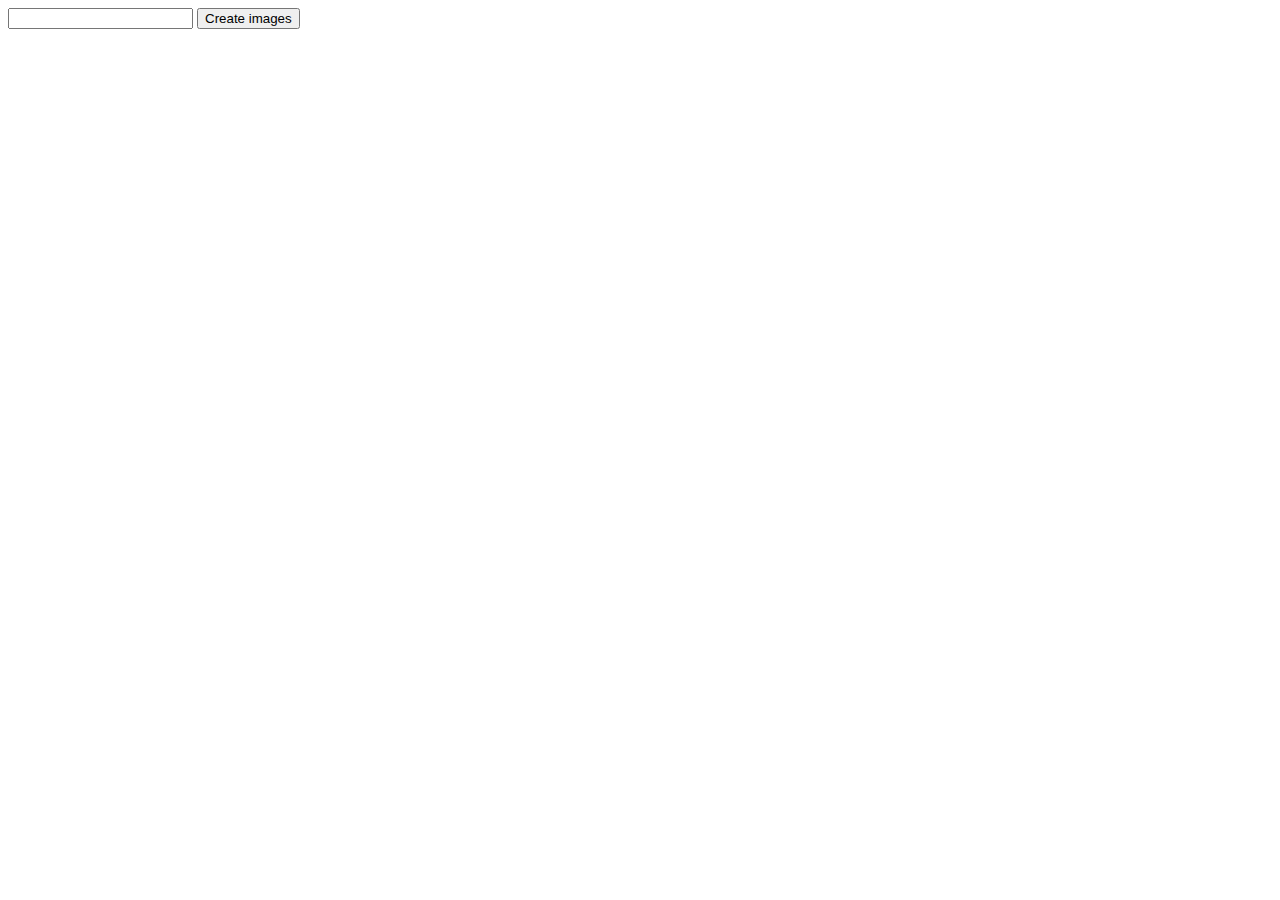
<file: C_5-3/index.html>
<!DOCTYPE html>
<html lang="en">
<head>
    <meta charset="UTF-8">
    <meta http-equiv="X-UA-Compatible" content="IE=edge">
    <meta name="viewport" content="width=device-width, initial-scale=1.0">
    <title>Imager</title>
    <script defer src="create.js"></script>
    <link rel="stylesheet" href="style.css">
</head>
<body>
    <input type="number">
    <button>Create images</button>
    <div class="output"></div>
</body>
</html>
</file>
<file: C_5-3/style.css>
.output {
    display: flex;
    flex-wrap: wrap;
    justify-content: space-between;
    margin-top: 20px;
}

.output > div {
margin-bottom: 20px;
}
</file>
